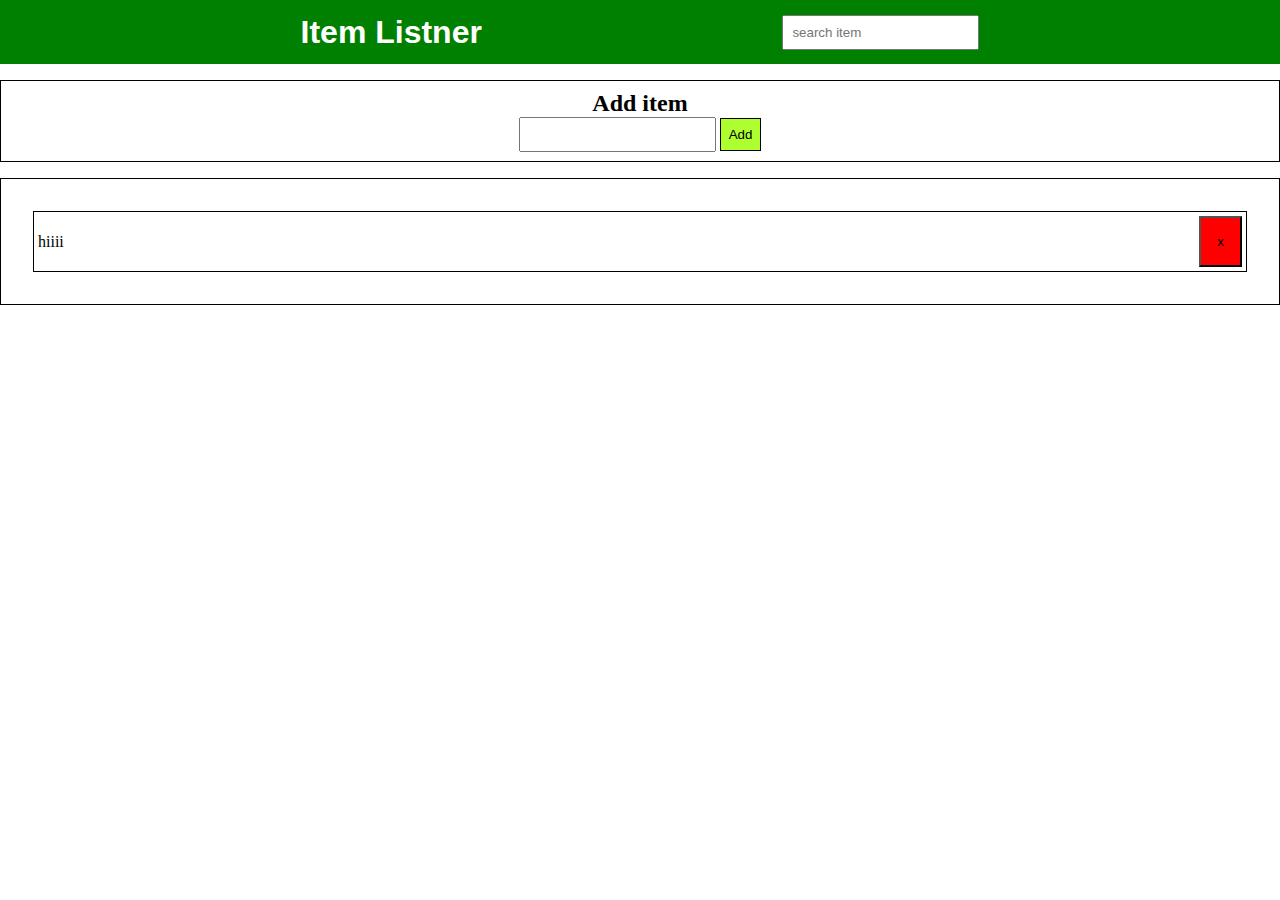
<file: dom/index.html>
<!DOCTYPE html>
<html lang="en">

<head>
    <meta charset="UTF-8">
    <meta name="viewport" content="width=device-width, initial-scale=1.0">
    <title>Dom manipulation</title>
    <link rel="stylesheet" href="./index.css">
</head>

<body>
    <!-- <h1>hii this this dom manipulation</h1> -->
    <header>
        <h1>Item Listner</h1>
        <input type="text" placeholder="search item">
    </header>
    <main>
        <form class="add-item-containor">
            <label>
                <h2>Add item</h2>
            </label>
            <div class="item-input-containor">
                <input id="input-list" type="text">
                <button id="add-button" type="submit">Add</button>
            </div>
        </form>
        <div class="item-list-containor">
            <ul>
                <li>
                    <p>hiiii</p>
                    <button>x</button>
                </li>
            </ul>
        </div>
    </main>
    <script src="./index.js"></script>

</body>

</html>
</file>
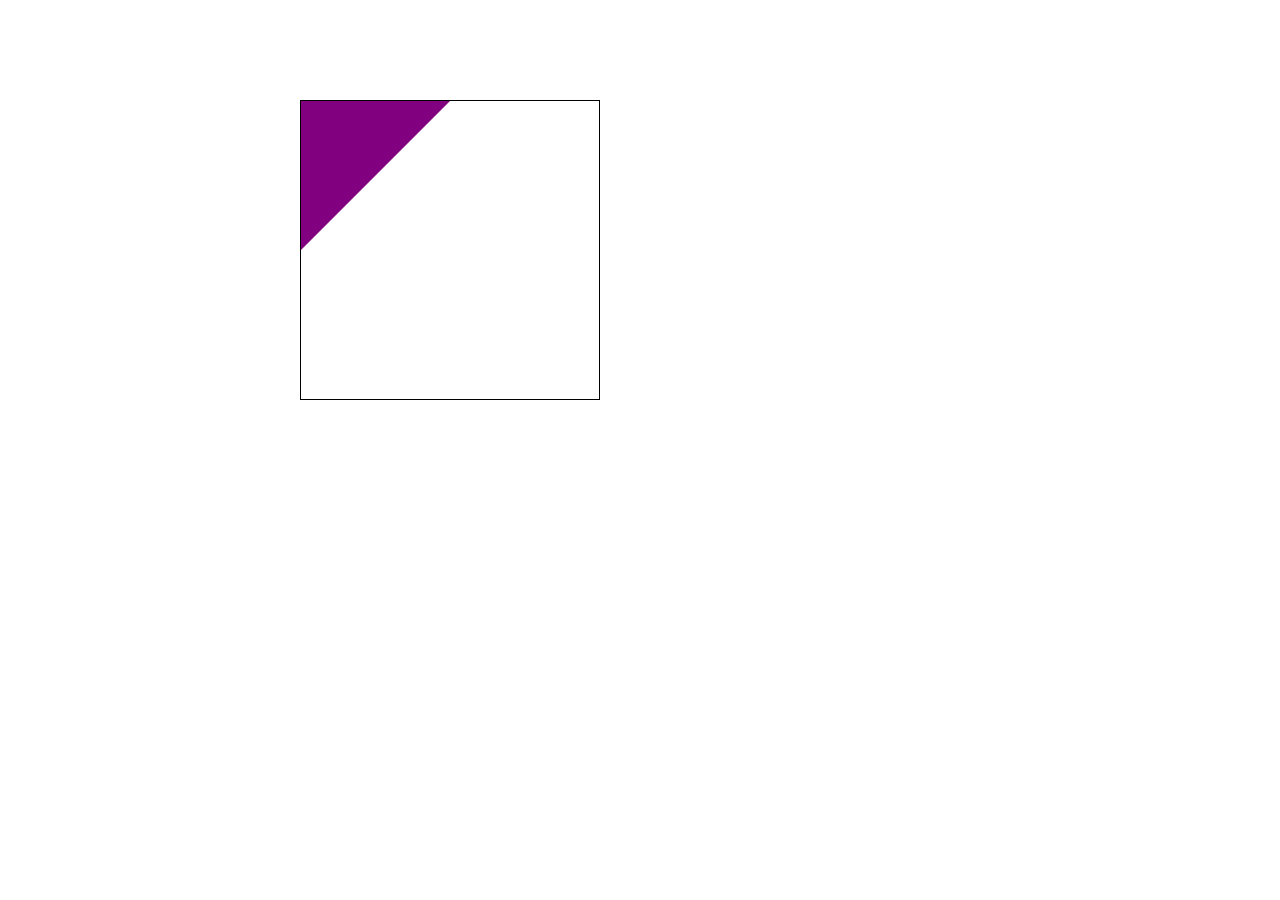
<file: dom/clip-path.html>
<!DOCTYPE html>
<html lang="en">

<head>
    <meta charset="UTF-8">
    <meta name="viewport" content="width=device-width, initial-scale=1.0">
    <title>Clip-path</title>
    <style>
        * {
            padding: 0;
            margin: 0;
            box-sizing: border-box;
        }

        .outer-box {
            height: 300px;
            width: 300px;
            display:flex;
            justify-content:center;
            align-items:center;
             position: absolute;
            top: 100px;
            left: 300px;
            border:1px solid black;
        }
        #inner-box{
            height:100%;
            width:100%;
            background-color: purple;
           
        
            /* clip-path:inset(40px 30px round 15%); */
            /* clip-path:ellipse(50px 10px at 30% 10%) */
            clip-path:polygon(50% 0, 0 50%, 0 50%,-50% 0)
        }
    </style>
</head>

<body>

    <div class="outer-box">
        <div id="inner-box"></div>
    </div>
</body>

</html>
</file>
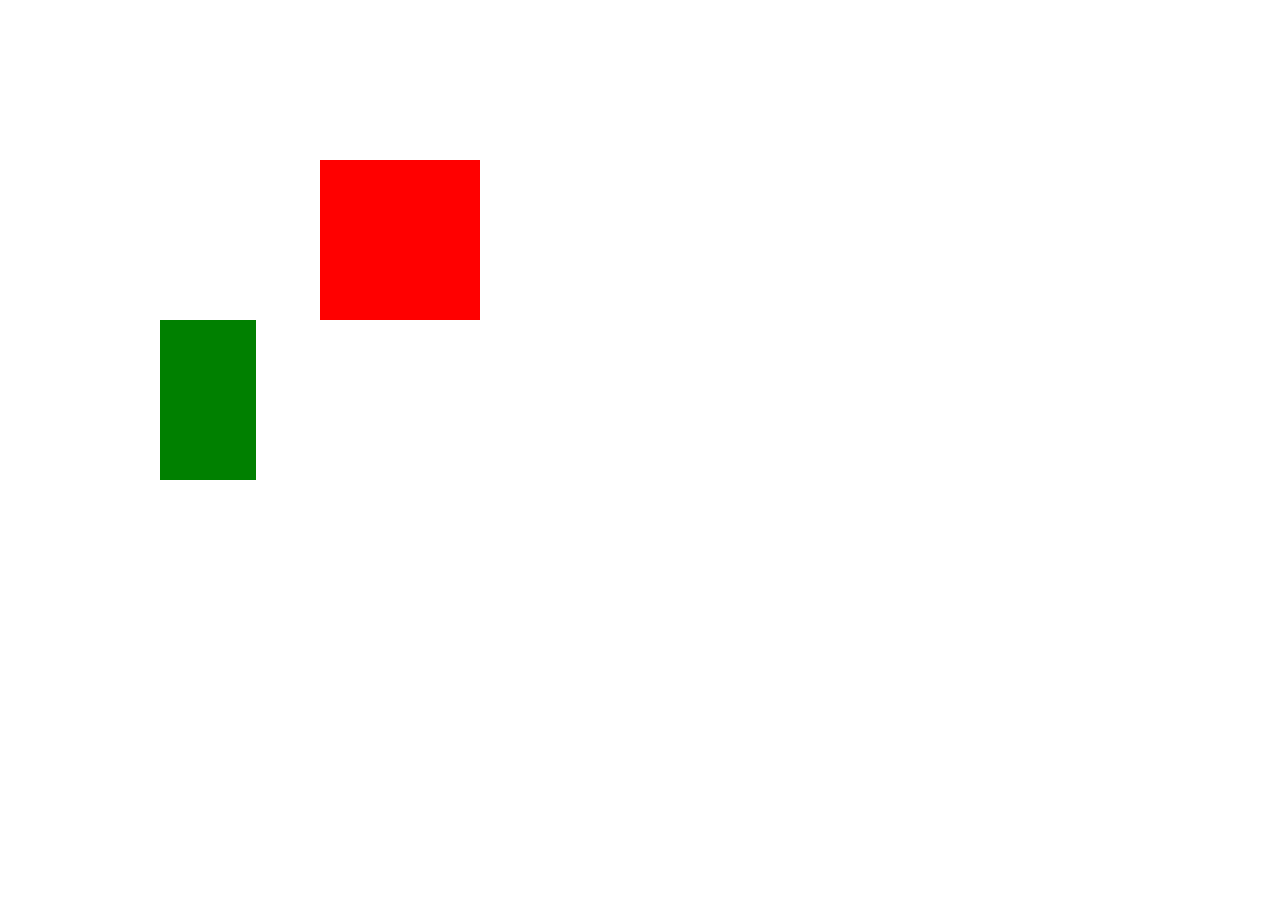
<file: dom/index1.html>
<!DOCTYPE html>
<html lang="en">

<head>
    <meta charset="UTF-8">
    <meta name="viewport" content="width=device-width, initial-scale=1.0">
    <title>event delegation</title>
    <style>
        * {
            margin: 0;
            padding: 0;
            box-sizing: border-box;
        }

        #outer {
            height: 10rem;
            width: 10rem;
            position: relative;
            top: 10rem;
            left: 20rem;
            transform-style: preserve-3d;
            transition: all 0.5s ease-in;
        }

        .front-card {
            position: absolute;
            height: 100%;
            width: 100%;
            backface-visibility: hidden;
            background-color: red;
            /* transform-style: preserve-3d; */
            transition: all 0.5s ease-in;

        }

        /* #outer:hover {
        transform: rotateY(180deg);
        } */

        .back-card {
            position: absolute;
            height: 100%;
            width: 100%;
            background-color: yellow;
            z-index: -1;
            transform: rotateY(180deg);
        }

        .card {
            height: 10rem;
            width: 6rem;
            position: relative;
            top: 10rem;
            left: 10rem;
            transition: all 0.5s ease-in;
        }

        .front {
            height: 100%;
            width: 100%;
            background-color: green;
            backface-visibility: hidden;
            position: absolute;
            transform-style: preserve-3d;
            transition: all 0.5s ease-in;
        }

        .card:hover {
            transform: rotateY(180deg);
        }

        .back {
            position: absolute;
            height: 100%;
            width: 100%;
            background-color: blueviolet;
            transform: rotateY(180deg);
            z-index: -1;
        }
    </style>
</head>

<body>
    <div id="outer">
        <div class="front-card"></div>
        <div class="back-card"></div>
    </div>
    <div class="card">
        <div class="front"></div>
        <div class="back"></div>
    </div>
    <script>
        const crard = document.getElementById('outer')
        let rotated = false;
        crard.addEventListener("click", () => {
            if (!rotated) {
                crard.style = "transform:rotateY(180deg);"
                rotated = true;
            }
            else {
                crard.style = "transform:rotateY(0deg);"
                rotated = false
            }
        })
        function greet() {
            console.log("hii I am AbhisheK Singh");
            window.alert('Oye Ye kya')
            debuger;
            // const name = window.prompt('write a your name', "mohan")
            // if (name) {
            //     console.log(name)
            // }
            // else {
            //     alert('oye naam likh ka ja')
            // }
            // console.log(window.confirm('are you gay?'))
            let x = 5, y = 3
            console.assert(x > y, "invalid case")

        }
    </script>

</body>

</html>
</file>
<file: dom/index.css>
*{
    margin:0;
    padding:0;
}
header{
    display: flex;
    justify-content: space-evenly;
    align-items: center;
    background-color: green;
    height:4rem;
}
header>h1{
    color: white;
    font-family: 'Lucida Sans', 'Lucida Sans Regular', 'Lucida Grande', 'Lucida Sans Unicode', Geneva, Verdana, sans-serif;
}
header>input{
    padding: 0.5rem ;
}
.add-item-containor{
    /* background-color: red; */
    display: flex;
    flex-direction: column;
    justify-content: center;
    align-items: center;
    border: 1px solid black;
    height:5rem;
    margin-top: 1rem;
    
}

.item-input-containor>input{
    padding: 0.5rem;    
}
.item-input-containor>button{
    padding: 0.5rem;
    background-color:greenyellow;
    border: 1px solid black
}
.item-list-containor{
    margin-top: 1rem;
    border:1px solid black;
    padding: 1rem;
}
.item-list-containor>ul{
    padding: 1rem;
}
.item-list-containor>ul>li{
    border:1px solid black;
    padding: 0.25rem;
    display: flex;
    justify-content: space-between;
    align-items: center;
    list-style-type: none;

}
.item-list-containor>ul>li>button{
    padding: 1rem;
    background-color: red;
}
</file>
